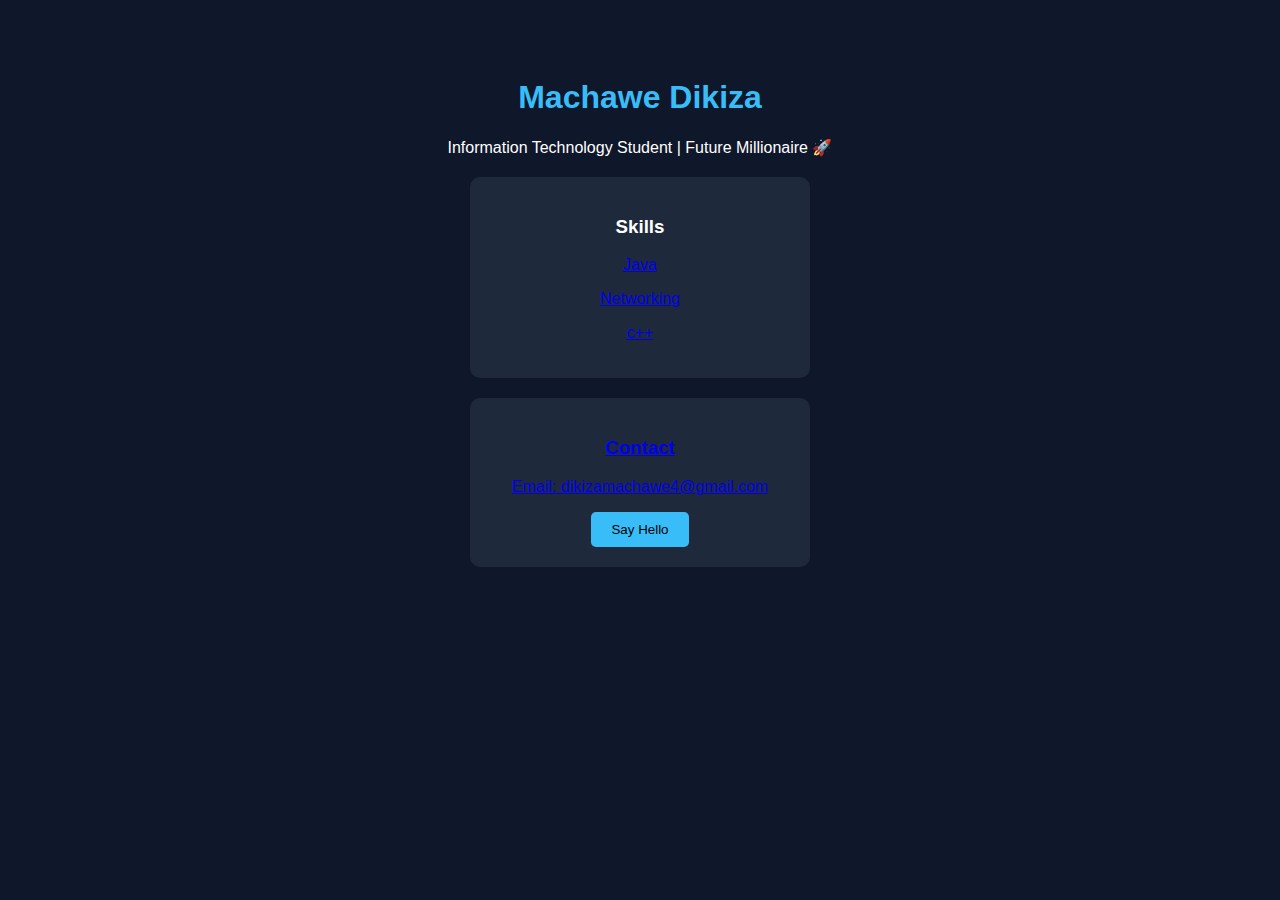
<file: index.html>
<!DOCTYPE html>
<html>
<head>
    <title>Machawe Dikiza | Portfolio</title>
    <style>
        body {
            font-family: Arial, sans-serif;
            background-color: #0f172a;
            color: white;
            text-align: center;
            padding: 50px;
        }

        h1 {
            color: #38bdf8;
        }

        .card {
            background: #1e293b;
            padding: 20px;
            margin: 20px auto;
            width: 300px;
            border-radius: 10px;
        }

        button {
            background: #38bdf8;
            border: none;
            padding: 10px 20px;
            border-radius: 5px;
            cursor: pointer;
        }

        button:hover {
            background: #0ea5e9;
        }
    </style>
</head>
<body>

    <h1>Machawe Dikiza</h1>
    <p>Information Technology Student | Future Millionaire 🚀</p>

    <div class="card">
        <h3>Skills</h3>
        <p><a href="html"HTML</a></p>
        <p>Java</p>
        <p>Networking</p>
        <p>c++</p>
    </div>

    <div class="card">
        <h3>Contact</h3>
        <p>Email: dikizamachawe4@gmail.com</p>
        <button onclick="alert('Thanks for visiting my portfolio!')">
            Say Hello
        </button>
    </div>

</body>
</html>
</file>
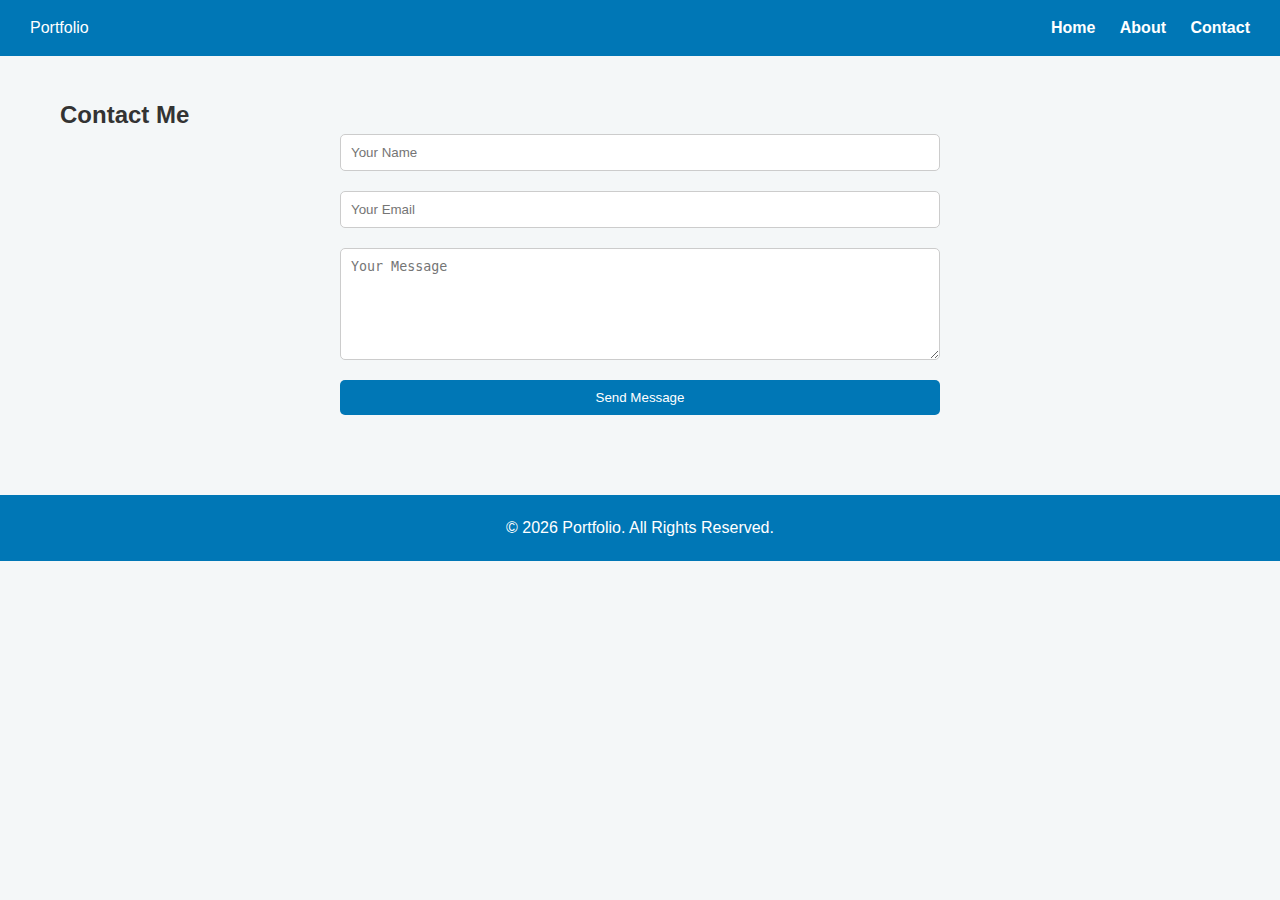
<file: contact.html>
<!DOCTYPE html>
<html lang="en">
<head>
    <meta charset="UTF-8">
    <meta name="viewport" content="width=device-width, initial-scale=1.0">
    <title>Portfolio | Contact</title>
    <link rel="stylesheet" href="style.css">
</head>
<body>

<nav>
    <div class="logo">Portfolio</div>
    <div class="nav-links">
        <a href="index.html">Home</a>
        <a href="about.html">About</a>
        <a href="contact.html">Contact</a>
    </div>
</nav>

<section class="container fade-in">
    <h2>Contact Me</h2>
    <form>
        <input type="text" id="name" placeholder="Your Name" required>
        <input type="email" id="email" placeholder="Your Email" required>
        <textarea id="message" rows="6" placeholder="Your Message" required></textarea>
        <button type="submit">Send Message</button>
    </form>
</section>

<footer>
    &copy; 2026 Portfolio. All Rights Reserved.
</footer>
<script src="script.js"></script>
</body>
</html>
</file>
<file: style.css>
/* Reset and base styles */
* {
    margin: 0;
    padding: 0;
    box-sizing: border-box;
}

body {
    font-family: 'Arial', sans-serif;
    line-height: 1.6;
    background-color: #f4f7f8;
    color: #333;
}

/* Navbar */
nav {
    background: #0077b6;
    color: white;
    display: flex;
    justify-content: space-between;
    padding: 15px 30px;
    align-items: center;
    position: sticky;
    top: 0;
    z-index: 1000;
}

nav a {
    color: white;
    text-decoration: none;
    margin-left: 20px;
    font-weight: bold;
    transition: color 0.3s;
}

nav a:hover {
    color: #90e0ef;
}

/* Hero Section */
.hero {
    text-align: center;
    padding: 80px 20px;
    background: linear-gradient(rgba(0,119,182,0.7), rgba(0,119,182,0.7)), url('https://source.unsplash.com/1600x600/?technology') no-repeat center/cover;
    color: white;
}

.hero h1 {
    font-size: 48px;
    margin-bottom: 20px;
}

.hero p {
    font-size: 20px;
}

/* Buttons */
.btn {
    background: #0077b6;
    color: white;
    padding: 10px 25px;
    text-decoration: none;
    border-radius: 5px;
    transition: background 0.3s;
}

.btn:hover {
    background: #023e8a;
}

/* Container Sections */
.container {
    max-width: 1200px;
    margin: auto;
    padding: 40px 20px;
}

/* About Page */
.about {
    display: flex;
    flex-wrap: wrap;
    gap: 40px;
    align-items: center;
}

.about img {
    flex: 1;
    max-width: 400px;
    border-radius: 10px;
}

.about div {
    flex: 2;
}

/* Projects */
.projects {
    display: flex;
    flex-wrap: wrap;
    gap: 20px;
}

.project-card {
    flex: 1 1 300px;
    background: white;
    padding: 20px;
    border-radius: 10px;
    box-shadow: 0px 4px 10px rgba(0,0,0,0.1);
    transition: transform 0.3s, box-shadow 0.3s;
}

.project-card:hover {
    transform: translateY(-10px);
    box-shadow: 0px 8px 20px rgba(0,0,0,0.2);
}

.project-card img {
    width: 100%;
    border-radius: 10px;
    margin-bottom: 10px;
}

/* Contact Form */
form {
    max-width: 600px;
    margin: auto;
    display: flex;
    flex-direction: column;
    gap: 20px;
}

input, textarea {
    padding: 10px;
    border: 1px solid #ccc;
    border-radius: 5px;
    width: 100%;
}

input:focus, textarea:focus {
    outline: none;
    border-color: #0077b6;
}

button {
    background: #0077b6;
    color: white;
    padding: 10px 20px;
    border: none;
    border-radius: 5px;
    cursor: pointer;
}

button:hover {
    background: #023e8a;
}

/* Footer */
footer {
    background: #0077b6;
    color: white;
    text-align: center;
    padding: 20px 0;
    margin-top: 40px;
}

/* Fade-in animations */
.fade-in {
    opacity: 0;
    transform: translateY(50px);
    transition: all 1s ease-out;
}

.fade-in.show {
    opacity: 1;
    transform: translateY(0);
}

/* ====== Media Queries ====== */
@media (max-width: 992px) {
    .about {
        flex-direction: column;
        text-align: center;
    }
    .about img {
        max-width: 80%;
        margin-bottom: 20px;
    }
}

@media (max-width: 768px) {
    nav {
        flex-direction: column;
        align-items: flex-start;
    }
    .nav-links {
        display: flex;
        flex-direction: column;
        width: 100%;
        margin-top: 10px;
    }
    .nav-links a {
        margin-left: 0;
        padding: 10px 0;
        width: 100%;
    }
    .projects {
        flex-direction: column;
    }
}
</file>
